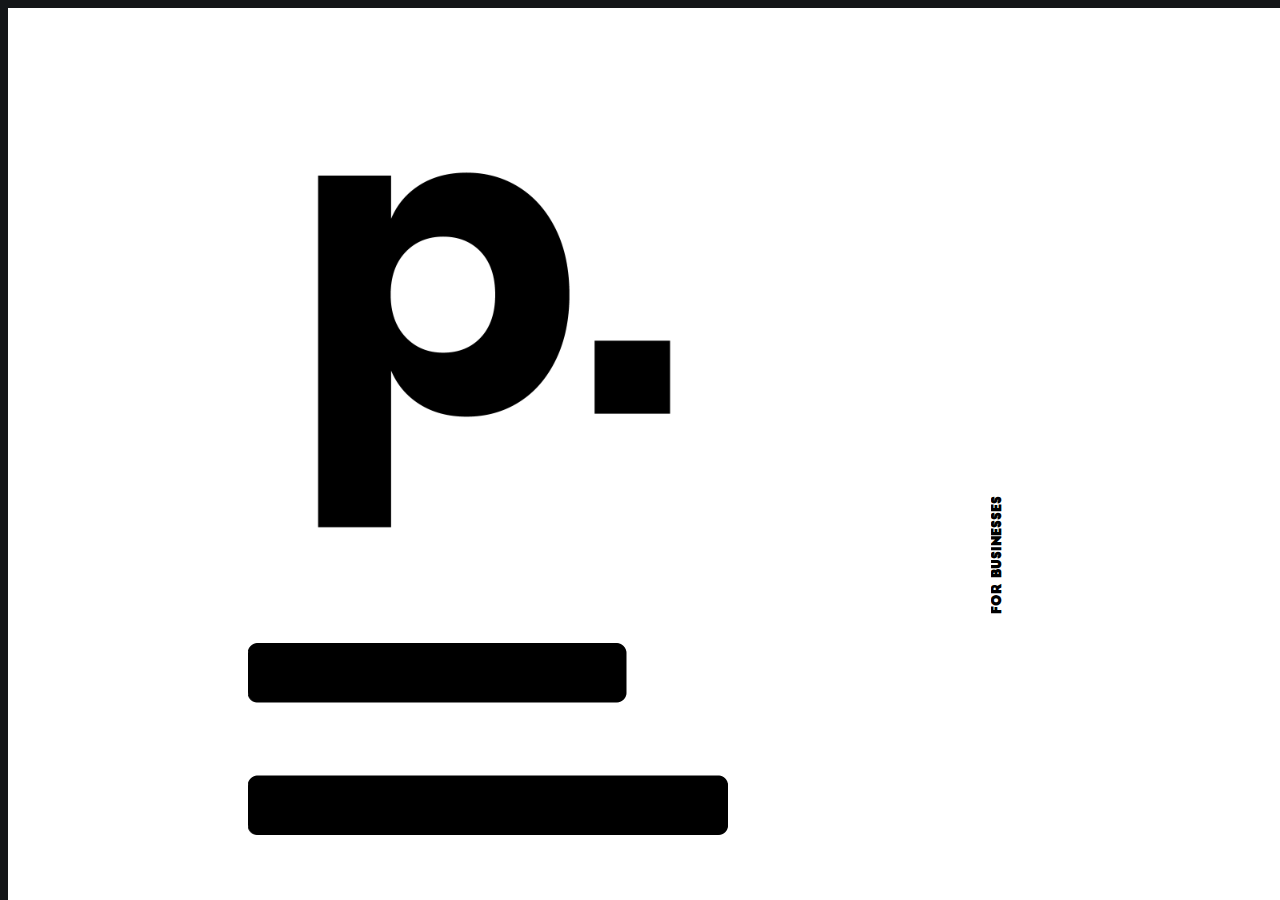
<file: test.html>
<!DOCTYPE html>
<html>
<head>
  <title></title>
  <link rel="stylesheet" href="https://stackpath.bootstrapcdn.com/bootstrap/4.5.0/css/bootstrap.min.css" integrity="sha384-9aIt2nRpC12Uk9gS9baDl411NQApFmC26EwAOH8WgZl5MYYxFfc+NcPb1dKGj7Sk" crossorigin="anonymous">
  <link href="https://fonts.googleapis.com/css2?family=Raleway:wght@100;200;300;400;500;600;700;800;900&display=swap" rel="stylesheet">
  <link rel="stylesheet" type="text/css" href="style.css">
  <style type="text/css">
  ul.flex-container {
  padding: 0;
  margin: 0;
  list-style: none;
  height: 100vh;
  -ms-box-orient: horizontal;
  display: -webkit-box;
  display: -moz-box;
  display: -ms-flexbox;
  display: -moz-flex;
  display: -webkit-flex;
  display: flex;
  background-color: #FFF9E3;
  -webkit-flex-flow: row wrap;
  flex-flow: row wrap;
  background-color: white;
}

ul.space-between { 
  -webkit-align-content: space-between; 
  align-content: space-between; 
}  

ul.space-between .flex-item {
  width: 100%;
  color: black;
  display: flex;
  justify-content: center;
}

ul.space-between .flex-item h5 {
  font-family: boldFont;
  writing-mode: vertical-lr;
  transform: rotate(180deg);
  color: black;
}

  </style>
</head>
<body>

<div class="row">
  <div class="col-xl-1 d-xl-flex d-none sidebar">
    <ul class="flex-container space-between">
      <div class="center-element">
        <li class="flex-item"><img src="p.png" class="logo"></li>
      </div>
      <div class="center-element">
         <li class="flex-item"><h5>For Businesses</h5></li>
      </div>
      <div class="center-element" style="padding-bottom: 30px;">
        <li class="flex-item"><img src="hamburger.png" class="hamburger"></li>
      </div>
    </ul>
  </div>
</div>

</body>
</html>
</file>
<file: style.css>
@font-face {
  font-family: boldFont;
  src: url(big_john.otf);
}

@font-face {
  font-family: slimFont;
  src: url(slim_joe.otf);
}

body {
	background-color: #141618;
	overflow-x: hidden;
	font-family: Raleway;
}

::-webkit-scrollbar {
  width: 7px;
}

/* Track */
::-webkit-scrollbar-track {
  background: #f1f1f1;
}

/* Handle */
::-webkit-scrollbar-thumb {
  background: black;
}

/* Handle on hover */
::-webkit-scrollbar-thumb:hover {
  background: #555;
}

.main-content {
	/*background-image: radial-gradient(#f67e7d 20%, transparent 20%);
	background-position: 50px 50px;
	background-size: 4px 4px;*/
}

.path {
  stroke-dasharray: 100;
  stroke: #FFF9E3;
  animation: infinite dash 7s linear;
}

.intro-anim {
	width: 100%;
	height: 90vh;
	display: flex;
	justify-content: center;
	align-items: center;
}

@keyframes dash {
  to {
    stroke-dashoffset: 700;
  }
}

.sidebar {
	position: fixed;
	z-index: 1;
}

.sidebar .logo {
	width: 80%;
	padding-top: 30px;
}

.sidebar h5 {
	font-family: boldFont;
	writing-mode: vertical-lr;
	transform: rotate(180deg);
	color: black;
}

.sidebar .hamburger {
	width: 50%;
	transform: rotate(180deg);
}

.sidebar .hamburger:hover {
	opacity: 0.7;
	cursor: pointer;
}

ul.flex-container {
  padding: 0;
  margin: 0;
  list-style: none;
  height: 100vh;
  -ms-box-orient: horizontal;
  display: -webkit-box;
  display: -moz-box;
  display: -ms-flexbox;
  display: -moz-flex;
  display: -webkit-flex;
  display: flex;
  background-color: #FFF9E3;
  -webkit-flex-flow: row wrap;
  flex-flow: row wrap;
  background-color: white;
}

ul.space-between { 
  -webkit-align-content: space-between; 
  align-content: space-between; 
}  

ul.space-between .flex-item {
  width: 100%;
  color: black;
  display: flex;
  justify-content: center;
}

ul.space-between .flex-item h5 {
  font-family: boldFont;
  writing-mode: vertical-lr;
  transform: rotate(180deg);
  color: black;
}

.full-menu {
	position: fixed;
	width: 100%;
	z-index: 100;
	margin-left: 1%;
}

.vertical-menu {
	height: 100vh;
	background-color: #FFF9E3;
	padding-left: 10px;
	overflow-y: scroll;
}

.vertical-menu a {
	font-size: 20px;
	color: black;
	text-align: center;
	font-weight: bolder;
	font-family: slimFont;
}

.vertical-menu a:hover {
	opacity: 0.7;
}

.menu-item {
	width: 95%;
	display: flex;
	padding: 10px;
}

.close {
	display: flex;
	justify-content: flex-end;
	padding: 10px;
	padding-top: 5px;
	padding-bottom: 0px;
	width: 100%;
}

.menu-category {
	color: gray;
	padding-top: 10px;
	padding-left: 5px;
}

.center-element {
	display: flex;
	justify-content: center;
}

.nav {
	padding: 20px;
}

.nav a:hover {
	text-decoration: none;
}

.nav a {
	color: #d8d8d8;
	font-weight: 600;
	border-top: 1px solid white;
}

.vertical-menu .margin {
	margin-left: 5px;
}

.nav p {
	color: gray;
	font-weight: 200;
}

.additional-nav {
	width: 100%;
	display: flex;
	justify-content: center;
}

.nav-item {
	padding: 20px;
}

button.menu {
	margin-top: 17px;
	width: 80%;
	font-weight: bolder;
	border-radius: 0px;
	font-family: boldFont;
	margin-left: 10%;
}

.mobile-nav {
	display: flex;
	justify-content: flex-end;
	width: 90%;
	margin-left: 5%;
	position: fixed;
	z-index: 5;
}

button.menu-mobile {
	margin-top: 20px;
	border-radius: 0px;
	font-family: boldFont;
}

.hero {
	height: 80vh;
	display: flex;
	align-items: center;
}



.portion .titles p {
	color: gray;
}

.title-p {
	color: gray;
	font-weight: normal;
	font-size: 17px;
}

.portion .titles h1 {
	color: white;
	font-family: boldFont;
}

.portion .description h2 {
	font-weight: bolder;
	color: #ffb997;
}

.portion .description p {
	color: #d8d8d8;
	font-size: 20px;
	font-weight: 100;
	color: white;
}

.portion .side-image {
	display: flex;
	align-items: center;
	justify-content: center;
}

.side-image {
	background-image: url(website.svg);
	background-repeat: no-repeat;
	background-position: center;
	background-size: contain;
}

.numbers .number1 {
	background-color: #ffb997;
	border-radius: 10px;
}

.numbers .number2 {
	background-color: #f67e7d;
	border-radius: 10px;
}

.numbers .number3 {
	background-color: #843b62;
	border-radius: 10px;
}

.visibility-hidden {
	visibility: hidden;
}

.work a {
	color: black;
}


.sidepanel .web-example {
	border-radius: 10px;
	background-color: #ffb997;
	color: black;
	width: 60%;
	padding: 10px;
	padding-top: 20px;
	margin-top: 15px;
}

.sidepanel .web-example h4 {
	font-weight: 900;
}

.sidepanel .web-example:hover {
	transform: translateX(-5px);
	transition-duration: 1s;
}

.row-website-examples-mobile {
	width: 90%;
	margin-left: 5%
}

.web-example-mobile {
	border-radius: 10px;
	background-color: #ffb997;
	color: black;
	width: 100%;
	padding: 10px;
	padding-top: 20px;
	margin-top: 3vh;
}

.web-example-mobile h4 {
	font-weight: 900;
}

.sidepanel .web-example {
	transition: 1s transform;
}

.sidepanel {
	display: flex;
	align-items: center;
}

.tab-content .btn-link {
	color: black;
}

.space {
	height: 5vh;
}

.spacer {
	height: 15vh;
}

.prices table {
	background-color: white;
}

.footer {
	background-color: black;
	z-index: 0;
}

.contact {
	padding-top: 5%;
	width: 85%;
}

.contact h1 {
	color: white;
	font-weight: bolder;
	font-size: 4rem;
}

.contact h6 {
	color: gray;
	font-weight: 600;
}

.contact {
	color: #d8d8d8;
}

.contacttwo p {
	color: white;
}

.contacttwo h6 {
	color: gray;
	font-weight: 600;
}

.contacttwo .col-xl-3 {
	display: flex;
	justify-content: flex-end;
}

.contacttwo .col-xl-3 p:hover {
	cursor: pointer;
	text-decoration: underline;
}

.footer .flex-start {
	display: flex;
	justify-content: flex-start;
}

.footer .footer-bottom-text {
	color: white;
	text-align: center;
	padding-top: 2%;
	padding-bottom: 2%;
	margin: 0;
	font-size: 12px;
}

table.index {
	width: 100%;
	border-radius: 10px;
	overflow-x: auto;
}

div.fulltable::-webkit-scrollbar {
	display: none; /*  Hides Scrollbar */
}

.asterisk {
	color: #d8d8d8;
	font-size: 10px;
	font-weight: 100;
}

button.learn {
	border: 0px;
	color: black;
	font-family: boldFont;
}

button.learn:hover {
	color: #d8d8d8;
}

button.newsletter {
	background-color: #141618;
	color: white;
	border: 0px;
	font-weight: bold;
	font-family: boldFont;
}

@media (min-width: 1200px) {
	  .portion .description {
		display: flex;
		align-items: flex-end;
		height: 80vh;
	}
}

@media (max-width: 1200px) {
	  .portion {
		width: 80%;
		margin-left: 10%;
	}
}

@media (min-width: 1200px) {
		.hero h1 {
		font-family: boldFont;
		color: #FFF9E3;
		font-size: 6.5rem;
	}
}

@media (max-width: 1200px) {
		.hero h1 {
		font-family: boldFont;
		color: #FFF9E3;
		font-size: 3rem;
	}
}

@media (max-width: 1200px) {
		.hero {
		justify-content: center;
	}
}

@media (min-width: 1200px) {
	.small-hidden {
		visibility: visible;
	}
}

@media (max-width: 1200px) {
	.small-hidden {
		visibility: hidden;
	}
}

@media (max-width: 1200px) {
	.tab-content {
		margin-top: 5vh;
	}
}

@media(min-width: 1200px) {
	.portion {
		height: 90vh;
		width: 95%;
		margin-left: 2.5%;
	}
}

@media (max-width: 1200px) {
	.index {
		margin-top: 5vh;
	}
}

@media (min-width: 1200px) {
	.portion .side-image {
		height: 90vh;
	}
}

@media (max-width: 1200px) {
	.portion .side-image {
		margin-top: 5vh;
	}
}

@media (max-height: 650px) and (min-width: 1200px) {
	.overflow-sidepanel {
		overflow-y: scroll;
		height: 90vh;
	}
	.overflow-sidepanel::-webkit-scrollbar {
	display: none; /*  Hides Scrollbar */
	}
	.side-auto-margin {
		margin: auto;
	}
}

/*@media (max-width: 1200px) {
	.hero {
		background-image: radial-gradient(#f67e7d 20%, transparent 20%);
		background-position: 50px 50px;
		background-size: 4px 4px;
	}
}*/

/**/
</file>
